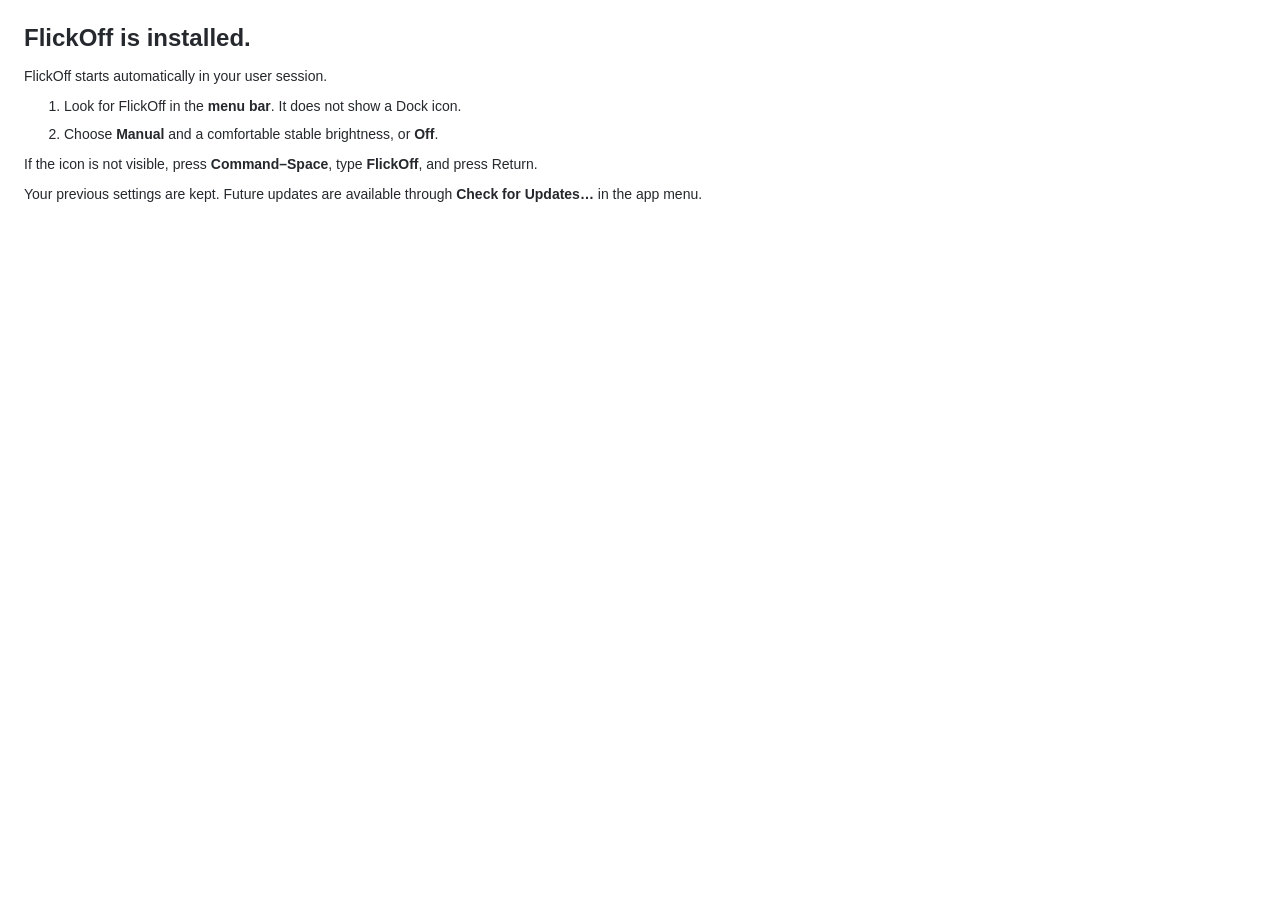
<file: Packaging/Installer/conclusion.html>
<!doctype html>
<html lang="en">
<head>
  <meta charset="utf-8">
  <style>
    body { font: 14px -apple-system, BlinkMacSystemFont, sans-serif; margin: 24px; color: #25282d; }
    h1 { font-size: 24px; }
    li { margin: 12px 0; }
  </style>
</head>
<body>
  <h1>FlickOff is installed.</h1>
  <p>FlickOff starts automatically in your user session.</p>
  <ol>
    <li>Look for FlickOff in the <b>menu bar</b>. It does not show a Dock icon.</li>
    <li>Choose <b>Manual</b> and a comfortable stable brightness, or <b>Off</b>.</li>
  </ol>
  <p>If the icon is not visible, press <b>Command–Space</b>, type <b>FlickOff</b>,
     and press Return.</p>
  <p>Your previous settings are kept. Future updates are available through
     <b>Check for Updates…</b> in the app menu.</p>
</body>
</html>
</file>
